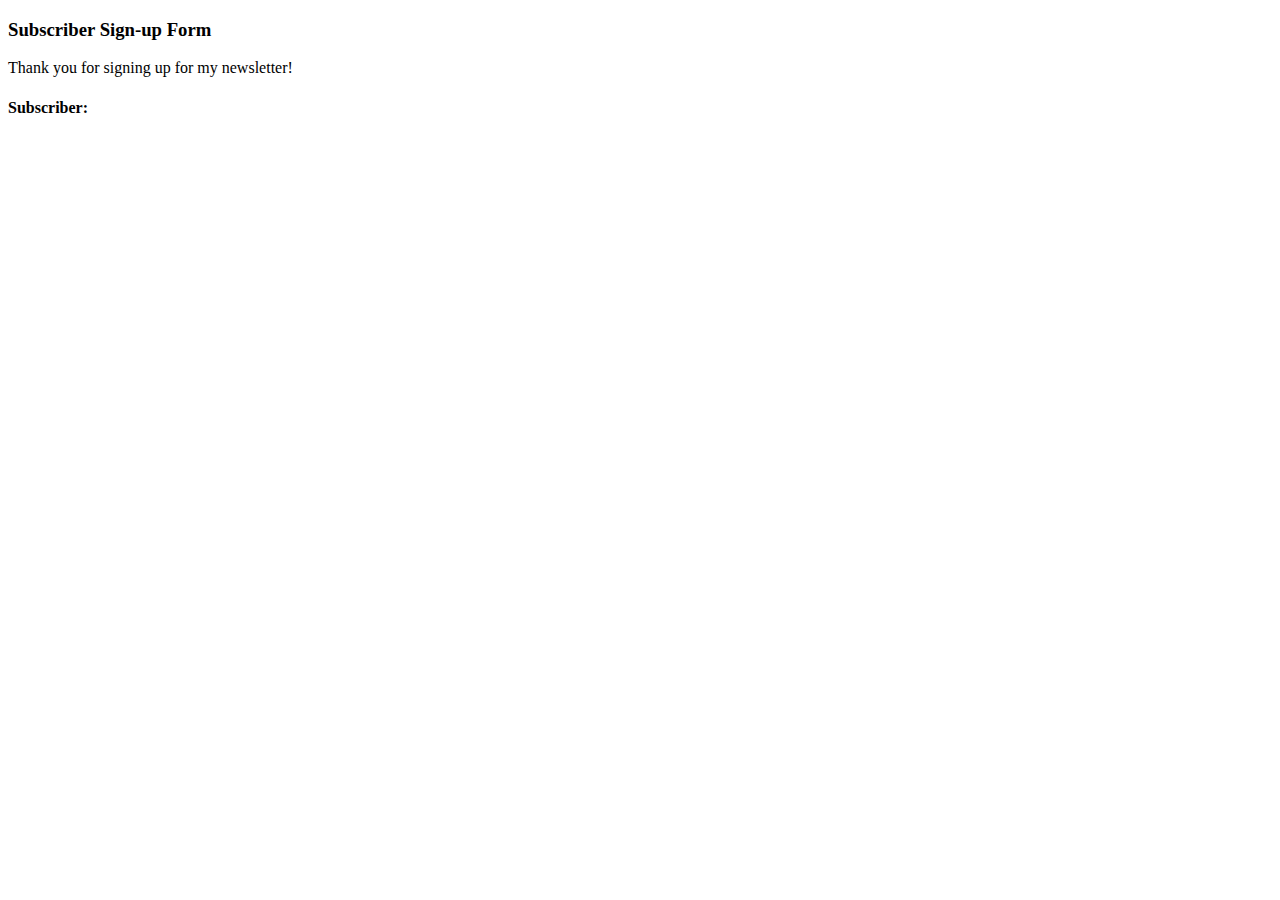
<file: Newsletter/target/classes/templates/subscriber/result.html>
<!DOCTYPE html>
<html>
<head xmlns:th="http://www.thymeleaf.org">
<title>
Subscriber Sign-up
</title>
<meta http-equiv="Content-Type" content="text/html; charset=UTF-8"/>

</head>
<body>
<h3>Subscriber Sign-up Form</h3>
	<p>Thank you for signing up for my newsletter!</p>
	<h4>Subscriber:</h4>
	<p th:text="${Email}" />
	<p th:text="${firstName}" />
	<p th:text="${lastName}" />
	
</body>
</html>
</file>
